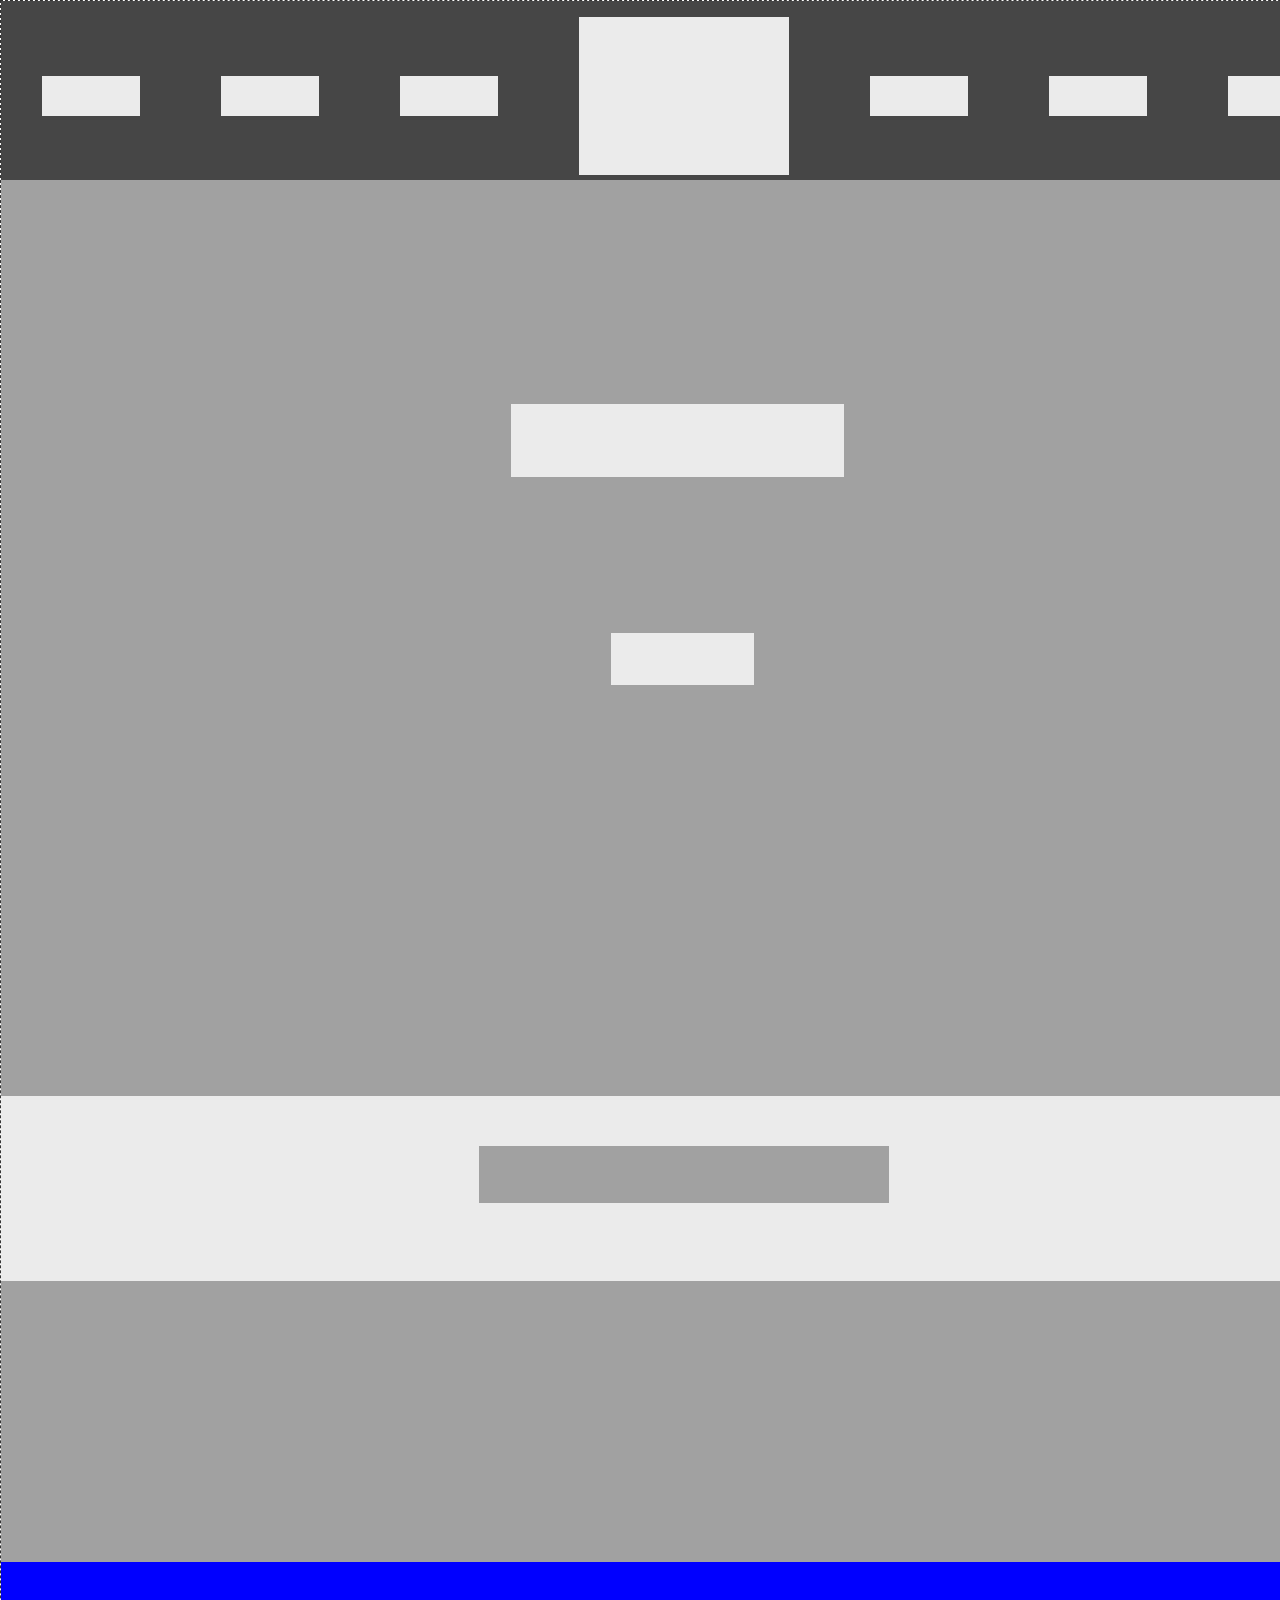
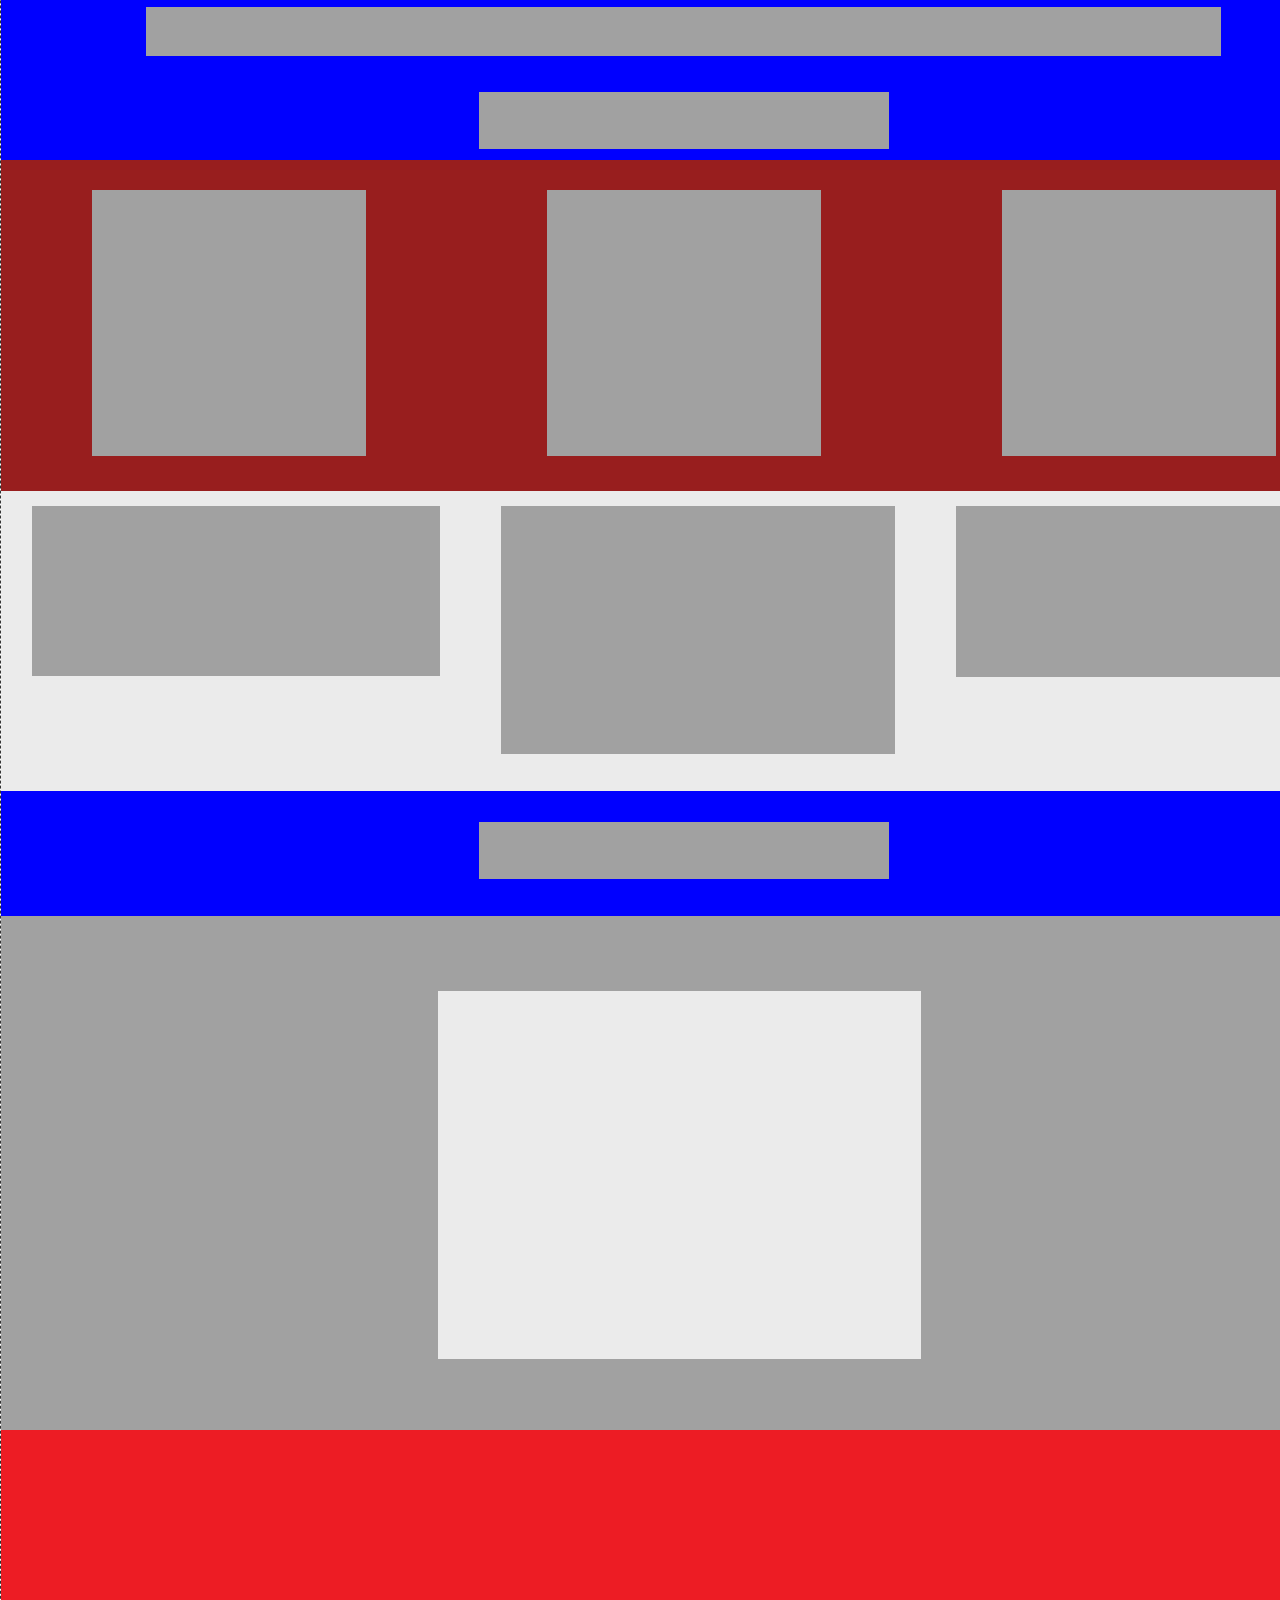
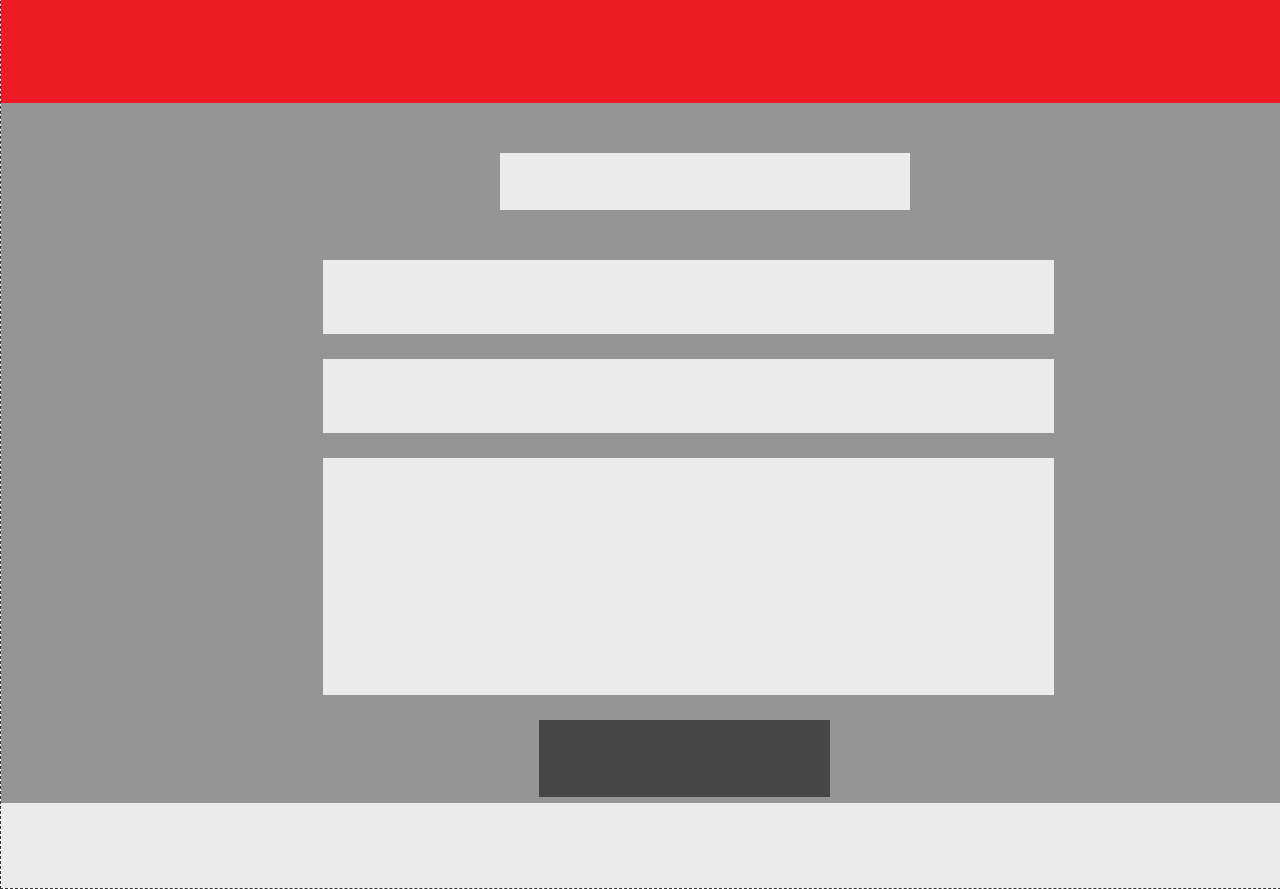
<file: index.html>
<!DOCTYPE html>
<html lang="en">
<head>
	<meta charset="UTF-8">
	<meta name="viewport" content="width=device-width, intial-scale=1.0">
	<meta http-equiv="X-UA-Compatible" content="ie=edge">
</head>
<link rel="stylesheet" href="css/main.css">
<link rel="stylesheet" href="css/reset.css">


<main>
<head>
	<meta charset="UTF-8">
	<title>First Page | TRAA</title>
</head>

<!-- nav bar -->

<section id="top_bar">
  <h2 class="hidden">main navigation</h2>
		<div class="home"></div>
		<div class="page2"></div>
		<div class="page3"></div>
		<div class="logo">
		</div>
		<div class="page4"></div>
		<div class="page5"></div>
		<div class="page6"></div>

</section>

<!-- main background image -->

<div class="hook_image">
  <h2 class="hidden">Intro Content</h2>
  <div class="welcome_title">
  </div>
  <div class="join_us_button">
  </div>
</div>

<!-- mission section -->

	<h2 class="hidden">Mission Content</h2>

<section id="mission_title_container">
<div class="mission_title">
  </div>
</section>

<div class="mission_image">
</div>

<!-- events section -->

  <h2 class="hidden">Events Content</h2>

  <div id="events_text_container1">
    <div class="mission_statement_text">
    </div>
    <div class="events_title">
    </div>

  </div>

      <div id="events_image_container">

          <div class="events_image_1">
          </div>

          <div class="events_image_2">
          </div>

          <div class="events_image_3">
          </div>

          </div>

    <section id="events_text_container2">

        <div class="events_text_1">
        </div>

        <div class="events_text_2">
        </div>

        <div class="events_text_3">
        </div>
    </section>

<!-- sponsor section -->

		  <h2 class="hidden">Sponsor Content</h2>

    <div class="sponsor_title_container">
      <div class="sponsors_title">
      </div>
    </div>

		<div class="shop_container">
			<div class="merchandise">
			</div>
		</div>

    <section id="sponsors_container">

      <div class="logo1">
      </div>

      <div class="logo2">
      </div>

      <div class="logo3">
      </div>

      <div class="logo4">
      </div>

      <div class="logo5">
      </div>

      </section>

<!-- contact section -->

			<h2 class="hidden">Contact Content</h2>

<section id="contact_us_container">
  <h2 class="hidden">To contact business</h2>
  <div class="contact_title">
  </div>
  <div class="name_box">
  </div>
  <div class="email_box">
  </div>
  <div class="message_box">
  </div>
  <div class="send_button">
  </div>
</section>

<!-- footer section -->

		<h2 class="hidden">Footer</h2>

<section id="copyright">
</section>
</main>


<script type="js/main.js"></script>

</html>
</file>
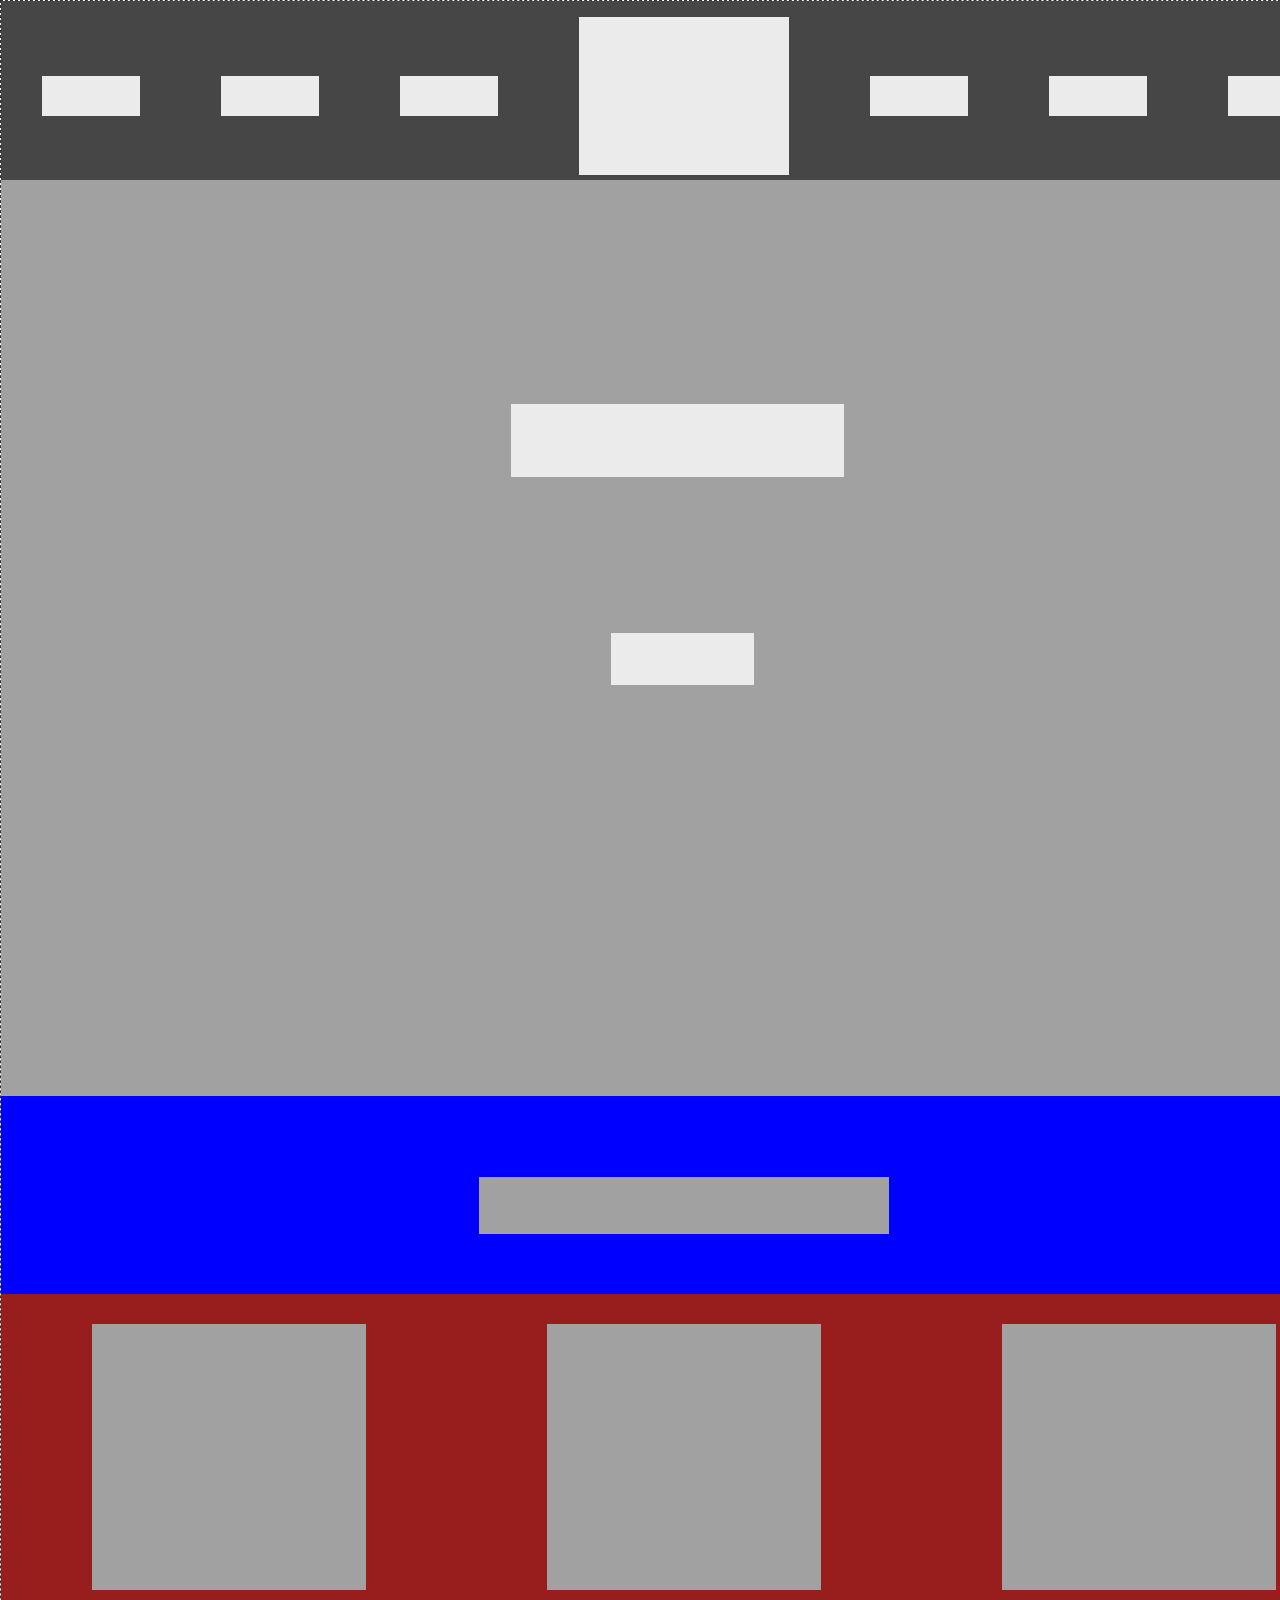
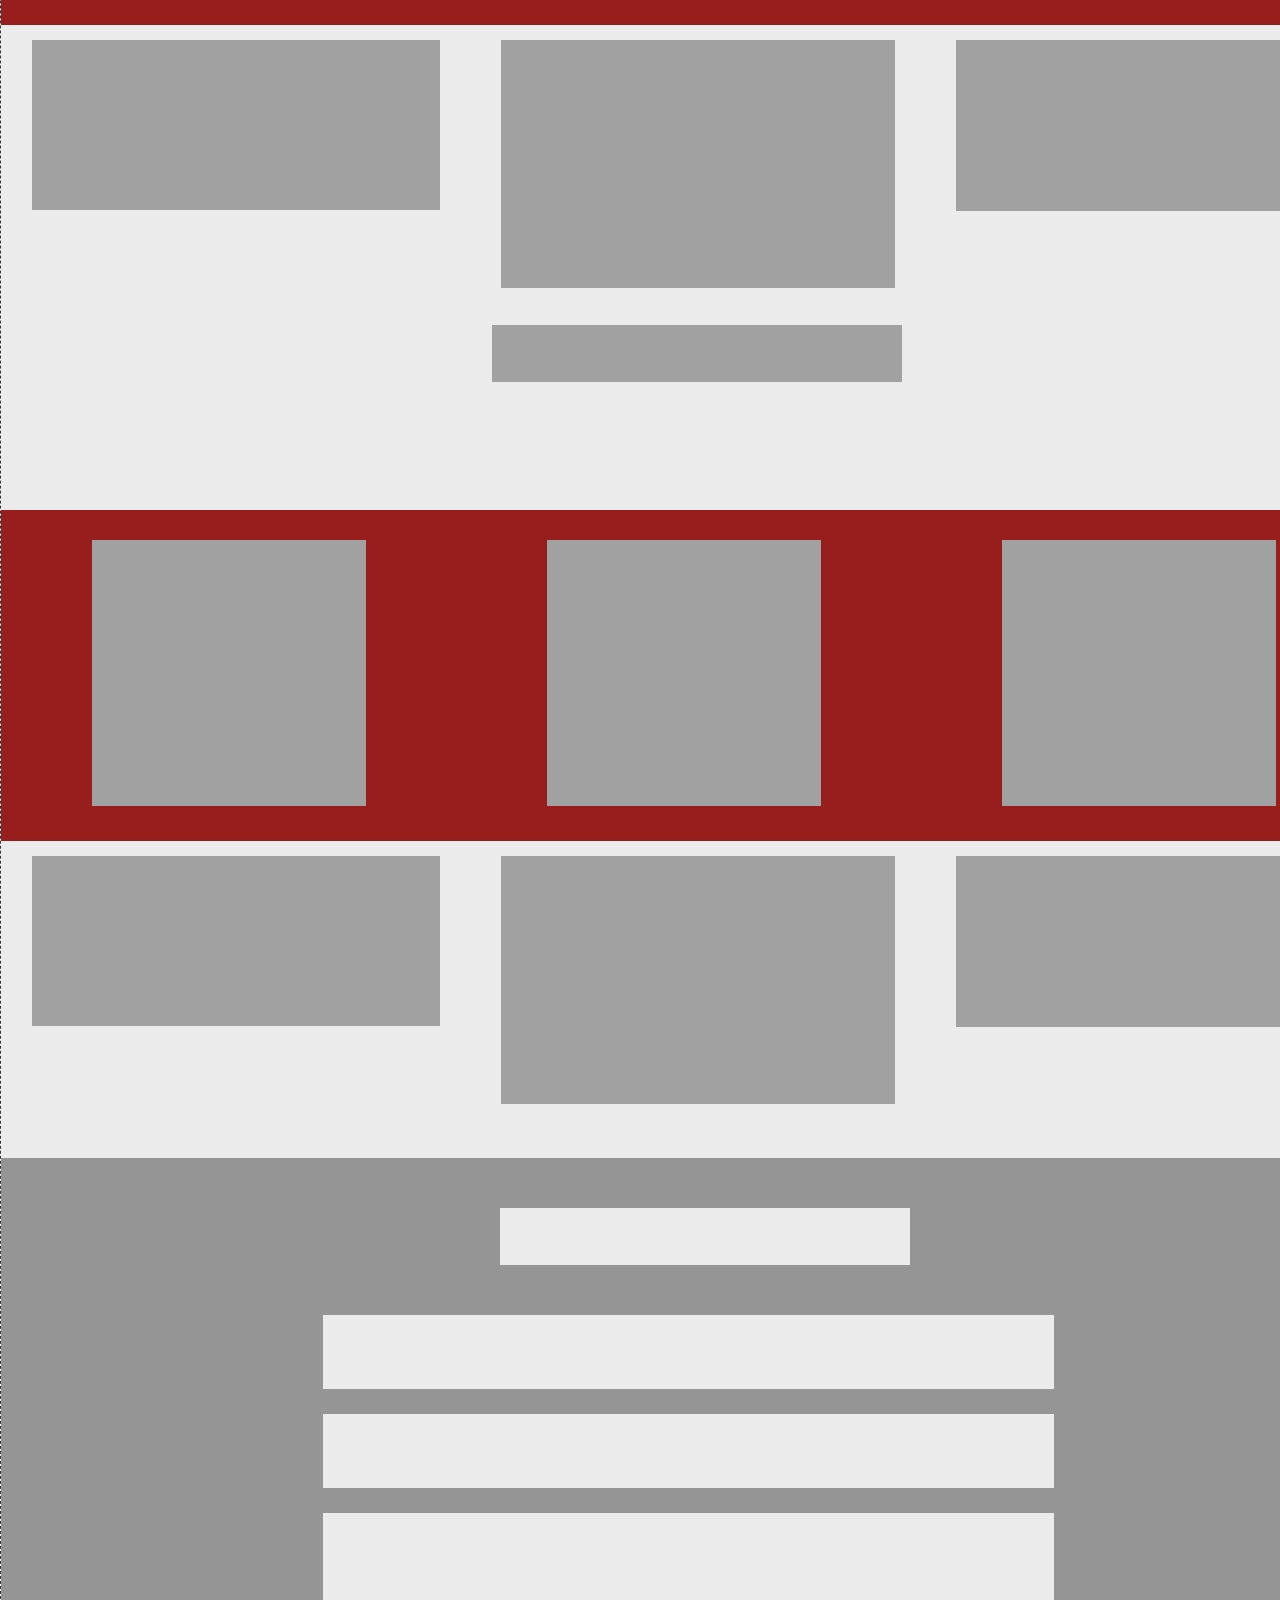
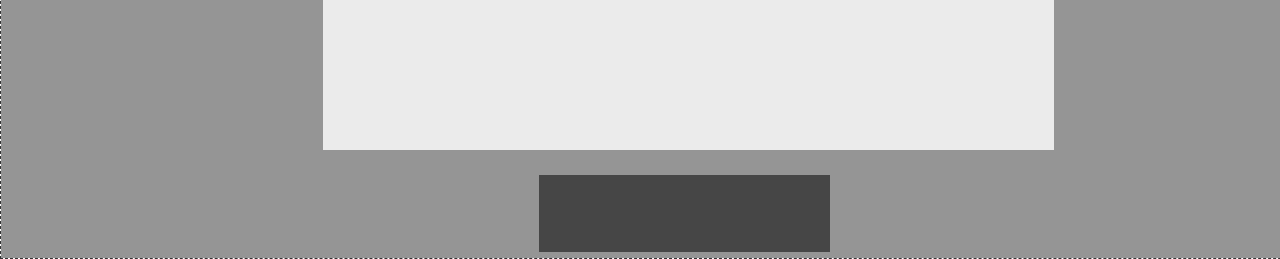
<file: page2.html>
<!DOCTYPE html>
<html lang="en">
<head>
	<meta charset="UTF-8">
	<meta name="viewport" content="width=device-width, intial-scale=1.0">
	<meta http-equiv="X-UA-Compatible" content="ie=edge">
</head>
<link rel="stylesheet" href="css/main.css">
<link rel="stylesheet" href="css/reset.css">

<main>
<head>
	<meta charset="UTF-8">
	<title>Second Page | TRAA</title>
</head>

<!-- nav bar -->

<section id="top_bar">
  <h2 class="hidden">main navigation</h2>
    <div class="home"></div>
		<div class="page2"></div>
		<div class="page3"></div>
		<div class="logo">
		</div>
		<div class="page4"></div>
		<div class="page5"></div>
		<div class="page6"></div>
</section>

<!-- main background image -->

<div class="hook_image">
  <h2 class="hidden">Intro Content</h2>
  <div class="welcome_title">
  </div>
  <div class="join_us_button">
  </div>
</div>

<!-- events section -->

  <h2 class="hidden">Events Content</h2>

  <div id="events_text_container1">
    <div class="events_title">
    </div>

  </div>

      <div id="events_image_container">

          <div class="events_image_1">
          </div>

          <div class="events_image_2">
          </div>

          <div class="events_image_3">
          </div>

          </div>

    <section id="events_text_container2">

        <div class="events_text_1">
        </div>

        <div class="events_text_2">
        </div>

        <div class="events_text_3">
        </div>
    </section>

    <div id="events_title_container2">
      <div class="previousEvents_title">
      </div>
    </div>

        <div id="events_image_container2">

            <div class="events_image_4">
            </div>

            <div class="events_image_5">
            </div>

            <div class="events_image_6">
            </div>

            </div>

      <section id="events_text_container3">

          <div class="events_text_4">
          </div>

          <div class="events_text_5">
          </div>

          <div class="events_text_6">
          </div>
      </section>

<!-- contact section -->

    <h2 class="hidden">Contact Content</h2>

<section id="contact_us_container">
  <h2 class="hidden">To contact business</h2>
  <div class="contact_title">
  </div>
  <div class="name_box">
  </div>
  <div class="email_box">
  </div>
  <div class="message_box">
  </div>
  <div class="send_button">
  </div>
</section>

</main>

<script type="js/main.js"></script>

</html>
</file>
<file: css/main.css>
*{
	border: none;
	padding: 0;
	margin: 0;

	box-sizing: border-box;

	list-style-type: none;
}

.hidden { display: none; }

main {
  width: 1366px;     /* temporary width - will be changed to be responsive */
  padding: 0 10 px 10 px 0;
  margin: 0 auto;
  /*temporary border - so I can view the site dimensions */
  border: thin dashed #333;
}

/* navigation bar */

#top_bar {
  background-color: rgb(70, 70, 70);
  width: 1366px;
  height: 179px;
  display: flex;
  justify-content: space-around; /* to even out items in nar bar */
}

.home {
  background-color: rgb(235, 235, 235);
  width: 98px;
  height: 40px;
	text-align: center;
	position: relative;  /* to move items within another div */
	top: 75px;
}

.page2 {
  background-color: rgb(235, 235, 235);
  width: 98px;
  height: 40px;
	text-align: center;
	position: relative;
	top: 75px;
}

.page3 {
  background-color: rgb(235, 235, 235);
  width: 98px;
  height: 40px;
	text-align: center;
	position: relative;
	top: 75px;
}

.page4 {
  background-color: rgb(235, 235, 235);
  width: 98px;
  height: 40px;
	text-align: center;
	position: relative;
	top: 75px;
}

.page5 {
  background-color: rgb(235, 235, 235);
  width: 98px;
  height: 40px;
	text-align: center;
	position: relative;
	top: 75px;
}

.page6 {
  background-color: rgb(235, 235, 235);
  width: 98px;
  height: 40px;
	text-align: center;
	position: relative;
	top: 75px;
}

.logo {
  background-color: rgb(235, 235, 235);
  position: relative;
  width: 210px;
  height: 158px;
	top: 16px;
}

/* main hook image and content */

.welcome_title {
  background-color: rgb(235, 235, 235);
  position: relative;
  left: 510px;
  top: 224px;
  width: 333px;
  height: 73px;
}

.join_us_button {
  background-color: rgb(235, 235, 235);
  position: relative;
  left: 610px;
  top: 380px;
  width: 143px;
  height: 52px;
}

.hook_image {
  background-color: rgb(161, 161, 161);
  top: 0px;
  width: 1366px;
  height: 916px;
}

/* mission section */

#mission_title_container {
  background-color: rgb(235, 235, 235);
  top: 916px;
  width: 1366px;
  height: 185px;
}

.mission_title {
    background-color: rgb(161, 161, 161);
    position: relative;
    left: 478px;
    top: 50px;
    width: 410px;
    height: 57px;
  }


.mission_image {
  background-color: rgb(161, 161, 161);
  top: 1101px;
  width: 1366px;
  height: 281px;
}

/* events section */

#events_text_container1 {
  background-color: rgb(0, 0, 255);
  width: 1366px;
  height: 198px;
  position: relative;
}


.mission_statement_text {
  background-color: rgb(161, 161, 161);
  left: 145px;
  width: 1075px;
  height: 49px;
  position: relative;
  top: 45px;
}

.events_title {
  background-color: rgb(161, 161, 161);
  left: 478px;
  width: 410px;
  height: 57px;
  position: relative;
  top: 81px;
}

#events_image_container {
  background-color: rgb(152, 30, 30);
  width: 1366px;
  height: 331px;
  display: flex;
  justify-content: space-around;
}

#events_text_container2 {
  background-color: rgb(235, 235, 235);
  width: 1366px;
  height: 300px;
  display: flex;
  justify-content: space-around;
}

#events_title_container {
  background-color: rgb(235, 235, 235);
  top: 916px;
  width: 1366px;
  height: 185px;
}

#events_image_container2 {
  background-color: rgb(152, 30, 30);
  width: 1366px;
  height: 331px;
	display: flex;
	justify-content: space-around;
}


#events_text_container3 {
  background-color: rgb(235, 235, 235);
  width: 1366px;
  height: 317px;
	display: flex;
	justify-content: space-around;
}

.events_text_container2 {
  background-color: rgb(235, 235, 235);
  width: 1366px;
  height: 185px;
}

#events_title_container2 {
  background-color: rgb(235, 235, 235);
  width: 1366px;
  height: 185px;
	position: relative;
}

.previousEvents_title {
  background-color: rgb(161, 161, 161);
	left: 491px;
  width: 410px;
  height: 57px;
	position: relative;
}

.events_image_1 {
  background-color: rgb(161, 161, 161);
  width: 274px;
  height: 266px;
  text-align: center;
  position: relative;
  top: 30px;
}

.events_image_2 {
  background-color: rgb(161, 161, 161);
  width: 274px;
  height: 266px;
  text-align: center;
  position: relative;
  top: 30px;
}

.events_image_3 {
  background-color: rgb(161, 161, 161);
  width: 274px;
  height: 266px;
  text-align: center;
  position: relative;
  top: 30px;
}


.events_text_1 {
  background-color: rgb(161, 161, 161);
  width: 408px;
  height: 170px;
  text-align: center;
  position: relative;
  top: 15px;
}

.events_text_2 {
  background-color: rgb(161, 161, 161);
  width: 394px;
  height: 248px;
  text-align: center;
  position: relative;
  top: 15px;
}

.events_text_3 {
  background-color: rgb(161, 161, 161);
  width: 380px;
  height: 171px;
  text-align: center;
  position: relative;
  top: 15px;
}

/* page 2 event section */

.events_image_4 {
  background-color: rgb(161, 161, 161);
  width: 274px;
  height: 266px;
  text-align: center;
  position: relative;
  top: 30px;
}

.events_image_5 {
  background-color: rgb(161, 161, 161);
  width: 274px;
  height: 266px;
  text-align: center;
  position: relative;
  top: 30px;
}

.events_image_6 {
  background-color: rgb(161, 161, 161);
  width: 274px;
  height: 266px;
  text-align: center;
  position: relative;
  top: 30px;
}


.events_text_4 {
  background-color: rgb(161, 161, 161);
  width: 408px;
  height: 170px;
  text-align: center;
  position: relative;
  top: 15px;
}

.events_text_5 {
  background-color: rgb(161, 161, 161);
  width: 394px;
  height: 248px;
  text-align: center;
  position: relative;
  top: 15px;
}

.events_text_6 {
  background-color: rgb(161, 161, 161);
  width: 380px;
  height: 171px;
  text-align: center;
  position: relative;
  top: 15px;
}

/* shop section */

.shop_container {
  background-color: rgb(161, 161, 161);
  top: 0px;
  width: 1366px;
  height: 514px;
}

.merchandise {
  background-color: rgb(235, 235, 235);
  position: relative;
  left: 437px;
  top: 75px;
  width: 483px;
  height: 368px;
}

/* sponsor section */

.sponsor_title_container {
    background-color: rgb(0, 0, 255);
    width: 1366px;
    height: 125px;
}

.sponsors_title {
  background-color: rgb(161, 161, 161);
  left: 478px;
  width: 410px;
  height: 57px;
  position: relative;
  top: 31px;
}

#sponsors_container {
  background-color: rgb(237, 28, 36);
  width: 1365px;
  height: 273px;
}

/* contact section */

#contact_us_container {
  background-color: rgb(149, 149, 149);
  top: 2611px;
  width: 1366px;
  height: 700px;
}

.contact_title {
  background-color: rgb(235, 235, 235);
  position: relative;
  left: 499px;
  top: 50px;
  width: 410px;
  height: 57px;
}

.name_box {
  background-color: rgb(235, 235, 235);
  position: relative;
  left: 322px;
  top: 100px;
  width: 731px;
  height: 74px;
}

.email_box {
  background-color: rgb(235, 235, 235);
  position: relative;
  left: 322px;
  top: 125px;
  width: 731px;
  height: 74px;
}

.message_box {
  background-color: rgb(235, 235, 235);
  position: relative;
  left: 322px;
  top: 150px;
  width: 731px;
  height: 237px;
}

.send_button {
  background-color: rgb(70, 70, 70);
  position: relative;
  left: 538px;
  top:175px;
  width: 291px;
  height: 77px;
}

/* footer */

#copyright {
  background-color: rgb(235, 235, 235);
  top: 3311px;
  width: 1366px;
  height: 85px;
}
</file>
